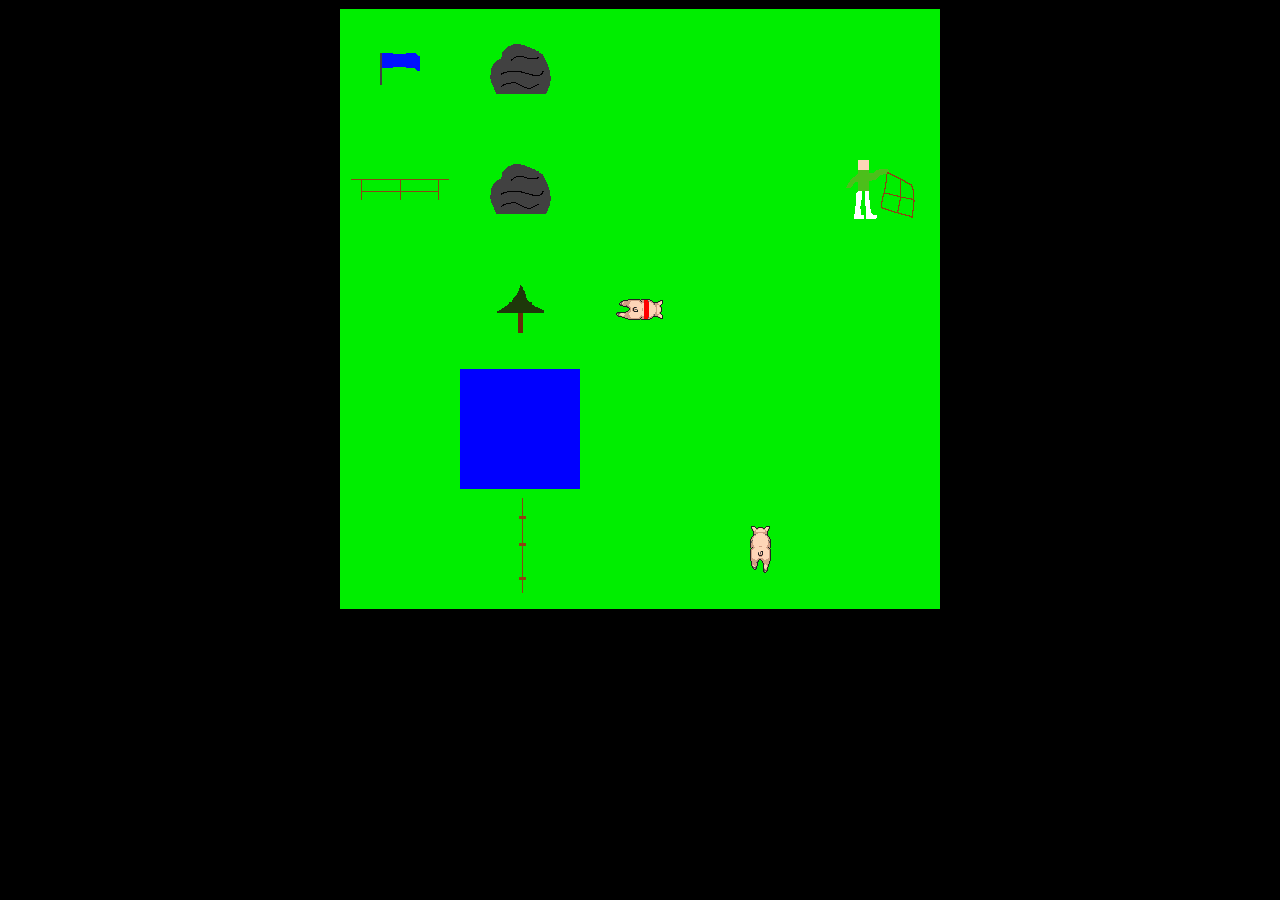
<file: albertsadventure/index.html>
<!DOCTYPE html>
  <html lang="en">
  <head>
    <meta charset="utf-8">
    <title>Albert and Simon's Adventure</title>
    
    <!-- include an external style sheet -->
    <link rel="stylesheet" href="style.css">  
    

  </head>
  
  <body>
    <div id="gameBoard">
      
    <div></div>
    <div></div>
    <div></div>
    <div></div>
    <div></div>

    <div></div>
    <div></div>
    <div></div>
    <div></div>
    <div></div>

    <div></div>
    <div></div>
    <div></div>
    <div></div>
    <div></div>

    <div></div>
    <div></div>
    <div></div>
    <div></div>
    <div></div>

    <div></div>
    <div></div>
    <div></div>
    <div></div>
    <div></div>

    </div>


    <script src=game.js></script>
  </body>
  
</html>
</file>
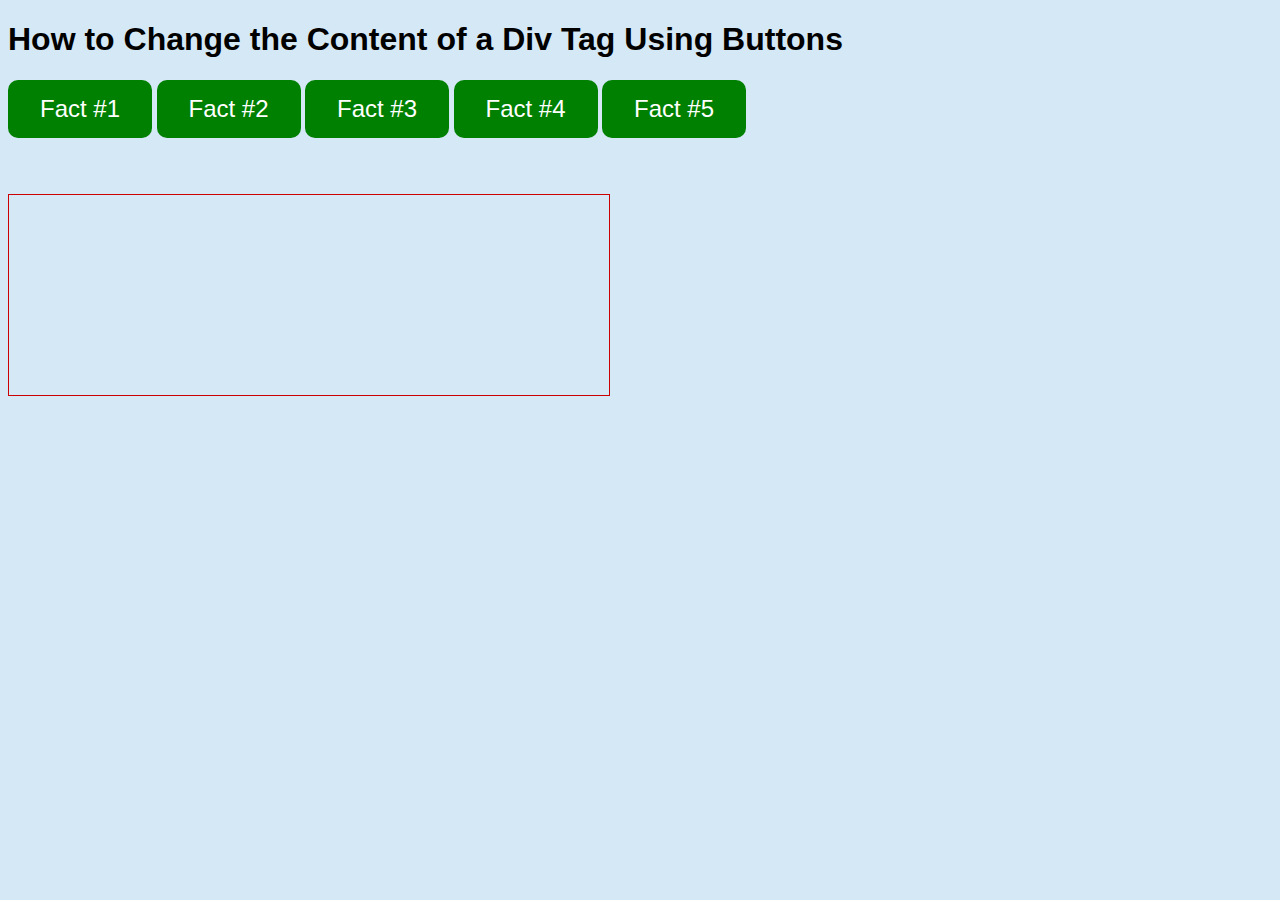
<file: jstester/index.html>
<!DOCTYPE html>
  <html lang="en">
  <head>
    <meta charset="utf-8">
    <title>5 Facts</title>
    
    <!-- include an external style sheet -->
    <link rel="stylesheet" href="style.css">  
    
    <!-- include an external JavaScript file -->
    <script src="jssampler.js"></script>
  </head>
  
  <body>
    <h1>How to Change the Content of a Div Tag Using Buttons</h1>
    <button class="button" type="button" onclick="changeDisplay('Superman didnt always fly')">Fact #1</button>
    <button class="button" type="button" onclick="changeDisplay('The first computer was invented in the 1940s.')">Fact #2</button>
    <button class="button" type="button" onclick="changeDisplay('Space smells like seared steak.')">Fact #3</button>
    <button class="button" type="button" onclick="changeDisplay('The longest wedding veil was the same length as 63.5 football fields.')">Fact #4</button>
    <button class="button" type="button" onclick="changeDisplay('The unicorn is the national animal of Scotland.')">Fact #5</button>

    <br><br><br>

  <div id="output"></div>

  </body>
  
</html>
</file>
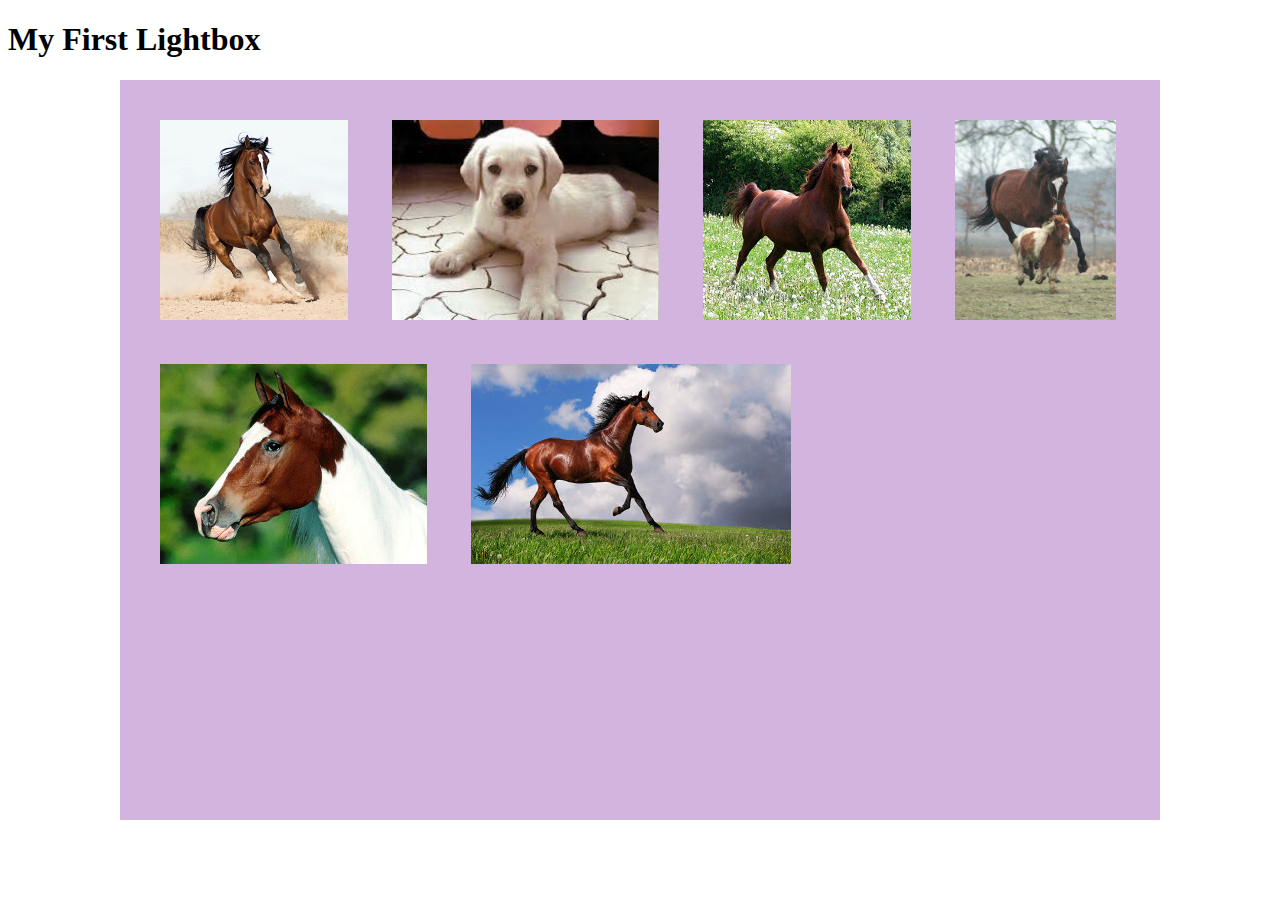
<file: LightBoxStarterCode/index.html>
<!DOCTYPE html>
<html lang="en">
  <head>
    <meta charset="utf-8">
    <title>Lightbox Exercise</title>
    <link rel="stylesheet" href="lightbox.css">
    <script src="lightbox.js"></script>
  </head>
  <body>
    <!-- page content -->
    <h1>My First Lightbox</h1>
	
	<div id="main">
		<img class="thumb" src="images/arabian-thumb.jpg" alt="bay arabian cantering"
				onclick="displayLightBox('arabian.jpg','bay arabian cantering')">
		<img class="thumb" src="images/dog-thumb.jpg" alt="yellow lab puppy"
				onclick="displayLightBox('dog.jpg','Yellow lab puppy')">
		<img class="thumb" src="images/horse-thumb.jpg" alt="black horse"
				onclick="displayLightBox('horse.jpg','Yellow lab puppy')">
		<img class="thumb" src="images/horseandpony-thumb.jpg" alt="horse and pony"
				onclick="displayLightBox('horseandpony.jpg','horse and pony')">
		<img class="thumb" src="images/pinto-thumb.jpg" alt="horse"
				onclick="displayLightBox('pinto.jpg','horse')">
		<img class="thumb" src="images/tb-thumb.jpg" alt="running horse"
				onclick="displayLightBox('tb.jpg','running horse')">
	</div>

	<div id="lightbox" class="hidden"></div>

	<div id="positionBigImage">

		<div id="boundaryBigImage" class="hidden">
			<img id="x" src="images/x.png" alt="close"
				onclick="displayLightBox('','')">
			<img id="bigImage" src="images/arabian.jpg" alt="bay arabian cantering">

		</div>
	
	</div>


  </body>
</html>
</file>
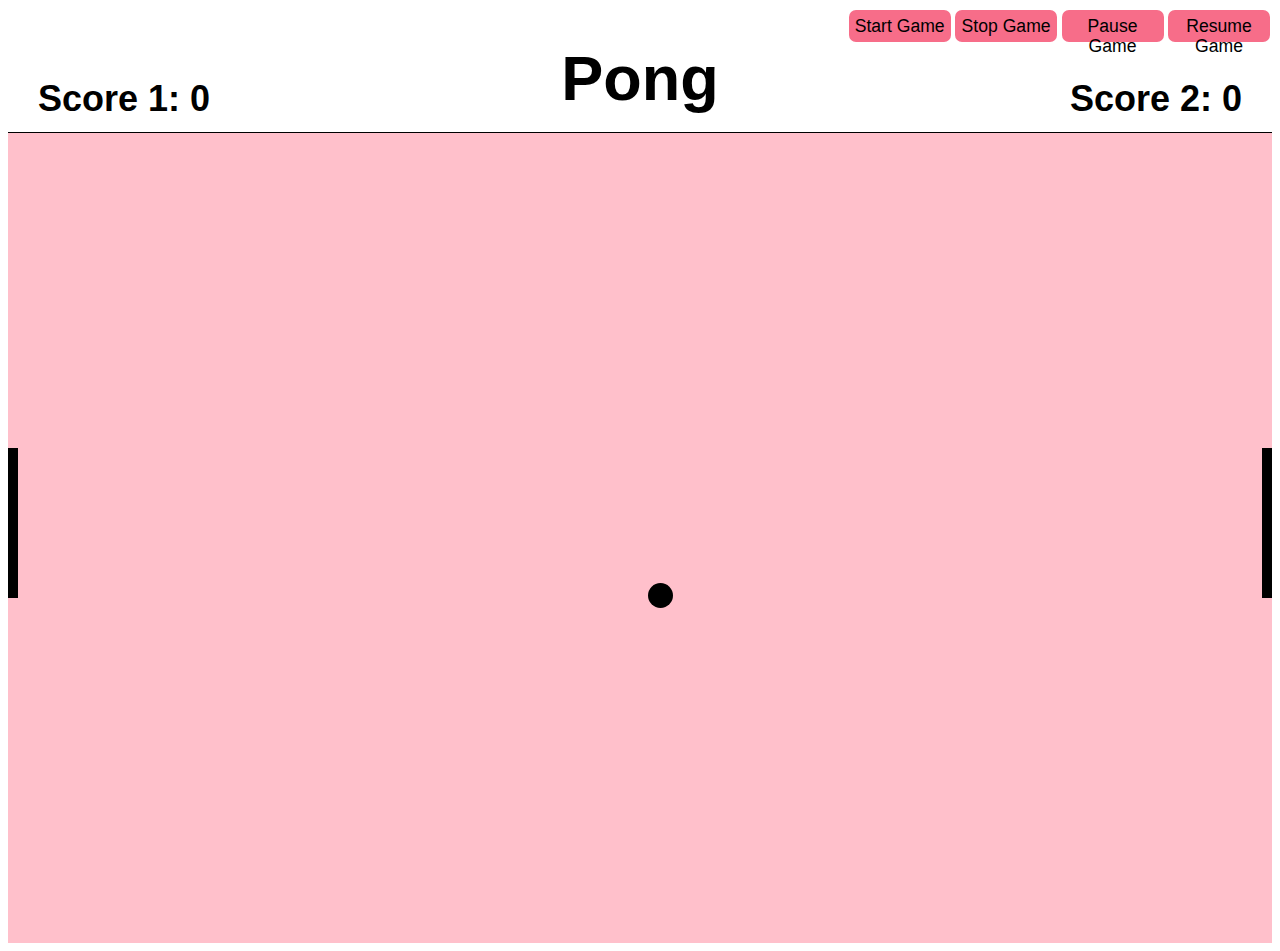
<file: pong/index.html>
<!DOCTYPE html>
  <html lang="en">
  <head>
    <meta charset="utf-8">
    <title>Pong</title>
    
    <!-- include an external style sheet -->
    <link rel="stylesheet" href="pong.css">  
    <link rel='icon' href='favicon.ico' type='image/x-icon'/>

   
  </head>
  
  <body>

    <div id="controlpanel">
      <div onclick="startGame()" id="start" class="controls">
        Start Game</div>
      <div onclick="stopGame()" id="stop" class="controls">
        Stop Game</div>
      <div onclick="pauseGame()" id="pause" class="controls">
        Pause Game</div>
      <div onclick="resumeGame()" id="resume" class="controls">
        Resume Game</div>
    </div>


  	<div id="header">
  		<h1 id="title">Pong</h1>
  		<h2 id="left">Score 1: <span id="score1">0</span></h2>
  		<h2 id="right">Score 2: <span id="score2">0</span></h2>
  	</div>

  	<div id="gameBoard">
  		<div id="paddle1" class="paddle">
  		</div>

  		<div id="ball">
  		</div>

  		<div id="paddle2" class="paddle">
  		</div>

  	</div>

    <div id="lightbox" class="hidden"></div>

    <div id="positionMessage">
      <div id="boundaryMessage" class="hidden">
        <img id="x" src="x.png" alt="close" onclick="continueGame()">
        <h1 class="titletext" id="message1">&nbsp;</h1>
        <p class="titletext" id="message2"></p>

      </div>
    </div>

    <!-- include an external JavaScript file -->
    <script src="pong.js"></script>

  </body>
  
</html>
</file>
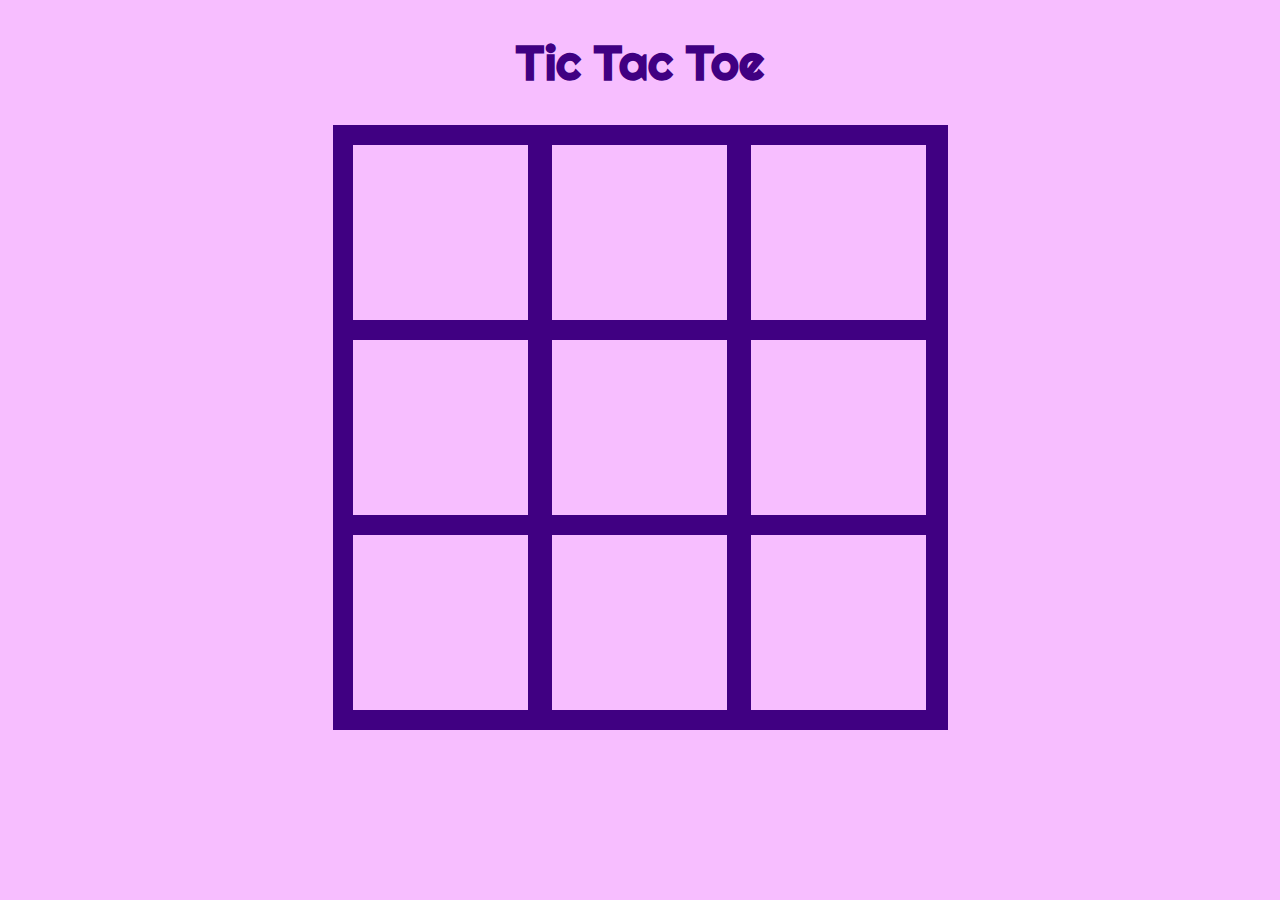
<file: tic tac toe/index.html>
<!DOCTYPE html>
  <html lang="en">
  <head>
    <meta charset="utf-8">
    <title>Tic Tac Toe</title>
    
    <!-- include an external style sheet -->
    <link rel="stylesheet" href="tictactoe.css">  
    
    <!-- include an external JavaScript file -->
    <script src="tictactoe.js"></script>
  </head>
  
  <body>
    <h1 class="titletext">Tic Tac Toe</h1>
    <div id="main">
      <div id="one" class="box" onclick="playerTakeTurn(this)"></div>
      <div id="two" class="box" onclick="playerTakeTurn(this)"></div>
      <div id="three" class="box" onclick="playerTakeTurn(this)"></div>
      <br>
      <div id="four" class="box" onclick="playerTakeTurn(this)"></div>
      <div id="five" class="box" onclick="playerTakeTurn(this)"></div>
      <div id="six" class="box" onclick="playerTakeTurn(this)"></div>
      <br>
      <div id="seven" class="box" onclick="playerTakeTurn(this)"></div>
      <div id="eight" class="box" onclick="playerTakeTurn(this)"></div>
      <div id="nine" class="box" onclick="playerTakeTurn(this)"></div>
    </div>

    <div id="controls" class="hidden">
      <button id="newbutton" onclick="newGame()">Start New Game
      </button>
    </div>



    <div id="lightbox" class="hidden"></div>

    <div id="positionMessage">
      <div id="boundaryMessage" class="hidden">
        <img id="x" src="images/x.png" alt="close" onclick="continueGame()">
        <h1 class="titletext" id="message">&nbsp;</h1>
        <p class="titletext" id="message2"></p>


     </div>
    </div>

  </body>


</html>
</file>
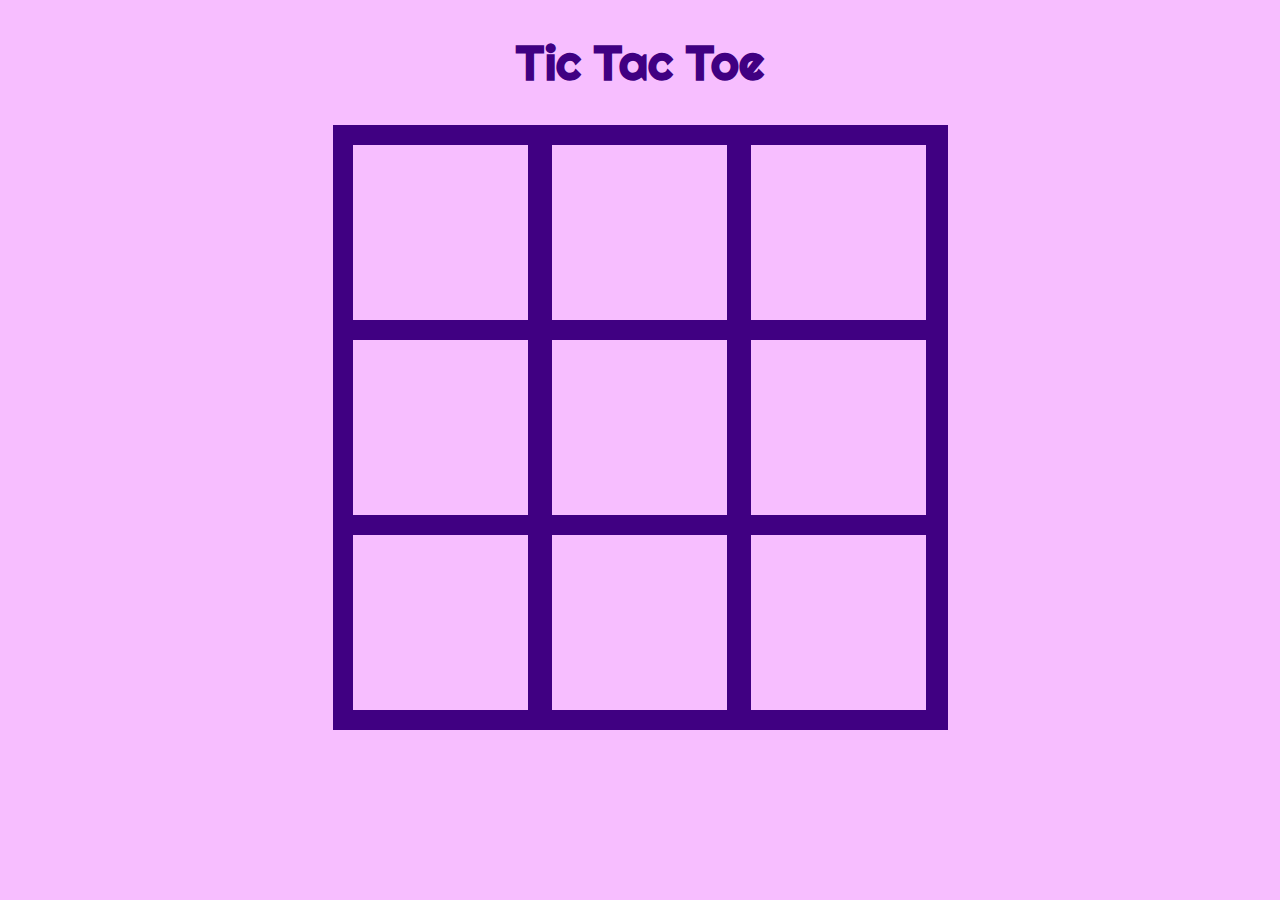
<file: tic tac toe/tic tac toe/index.html>
<!DOCTYPE html>
  <html lang="en">
  <head>
    <meta charset="utf-8">
    <title>Tic Tac Toe</title>
    
    <!-- include an external style sheet -->
    <link rel="stylesheet" href="tictactoe.css">  
    
    <!-- include an external JavaScript file -->
    <script src="tictactoe.js"></script>
  </head>
  
  <body>
    <h1 class="titletext">Tic Tac Toe</h1>
    <div id="main">
      <div id="one" class="box" onclick="playerTakeTurn(this)"></div>
      <div id="two" class="box" onclick="playerTakeTurn(this)"></div>
      <div id="three" class="box" onclick="playerTakeTurn(this)"></div>
      <br>
      <div id="four" class="box" onclick="playerTakeTurn(this)"></div>
      <div id="five" class="box" onclick="playerTakeTurn(this)"></div>
      <div id="six" class="box" onclick="playerTakeTurn(this)"></div>
      <br>
      <div id="seven" class="box" onclick="playerTakeTurn(this)"></div>
      <div id="eight" class="box" onclick="playerTakeTurn(this)"></div>
      <div id="nine" class="box" onclick="playerTakeTurn(this)"></div>
    </div>

    <div id="lightbox" class="hidden"></div>

    <div id="positionMessage">
      <div id="boundaryMessage" class="hidden">
        <img id="x" src="images/x.png" alt="close" onclick="continueGame()">
        <h1 class="titletext" id="message"></h1>
        <p class="titletext" id="message2"></p>


     </div>
    </div>

  </body>


</html>
</file>
<file: albertsadventure/style.css>
body {
	background-color:black;
}

#gameBoard {
	border:1px solid black;
	display:grid;
	grid-template-columns: 120px 120px 120px 120px 120px;
	grid-template-rows: 120px 120px 120px 120px 120px;
	justify-content: center;
	width:600px;
	height:600px;

	margin-left: auto;
	margin-right:auto;
}

#gameBoard div{
	background-color:#00EE00;
	background-repeat:no-repeat;
	background-size:cover;
}

.rider {
	background-image:url("images/rider.png");
}

.tree {
	background-image:url("images/tree.png");
}

.flag {
	background-image:url("images/flag.png");
}

.rock {
	background-image:url("images/rock.png");
}

.fenceup {
	background-image:url("images/fenceu.png");
}

.fenceside {
	background-image:url("images/fence.png");
}

/* .water {
	background-image:url("images/water.png");
} */

.pigup {
	background-image:url("images/pigu.png");
}

.pigleft {
	background-image:url("images/pigl.png");
}

.pigright {
	background-image:url("images/pigr.png");
}

.pigdown {
	background-image:url("images/pigd.png");
}

.goodpigup {
	background-image:url("images/gpigu.png");
}

.goodpigleft {
	background-image:url("images/gpigl.png");
}

.goodpigright {
	background-image:url("images/gpigr.png");
}

.goodpigdown {
	background-image:url("images/gpigd.png");
}

.badpigup {
	background-image:url("images/bpigu.png");
}

.badpigleft {
	background-image:url("images/bpigl.png");
}

.badpigright {
	background-image:url("images/bpigr.png");
}

.badpigdown {
	background-image:url("images/bpigd.png");
}

.fencejumpup {
	background-image:url("images/fencejumpu.png");
}

.fencejumpleft {
	background-image:url("images/fencejumpl.png");
}

.fencejumpright {
	background-image:url("images/fencejumpr.png");
}

.fencejumpdown {
	background-image:url("images/fencejumpd.png");
}

.bridge {
	background-color:#800020 !important;
}

.water {
	background-color:blue !important;
}
</file>
<file: jstester/style.css>
body {
	background-color: #d5e8f6;
	font-family:Verdana,sans-serif;
}

#output{
	width:600px;
	height:200px;
	border:thin solid #CC0000;
}

.button {
	color:white;
	background-color: green;
	border:none;
	outline: none;
	padding:15px 32px;
	font-size:1.5em;
	font-family:Verdana,sans-serif;
	border-radius:10px;
	transition-duration:0.4s;
	margin-bottom: 20px;
 }

.button:hover{
	background-color: black;

}
</file>
<file: pong/pong.css>
body {
	font-family:Dancing script, Arial, cursive;
}

#gameBoard{
	width: 100%;
	height:90vh;
	background-color:pink;
	position:relative;
}



#header {
	width:100%;
	height:10vh;
	background-color: white;
	border-bottom:thin solid black;
	position: relative;
	font-family: 'Dancing script', Arial, cursive;
}

#header h2 {
	position: absolute;
	bottom:10px;
	margin-bottom:2px;
	font-size: 4vh;
}

#header #left {
	left:30px;
}

#header #right {
	right:30px;
}

#title {
	text-align: center;
	font-size: 7vh;
}

.paddle {
	width:10px;
	height:150px;
	background-color: black;
}

#paddle1 {
	position:absolute;
	left:0px;
	top:35vh;
}

#paddle2 {
	position:absolute;
	right:0px;
	top:35vh;
}

#ball {
	position:absolute;
	left:50vw;
	top:50vh;
	width:25px;
	height:25px;
	background-color:black;
	border-radius:50%;
}
#controlpanel {
	position:absolute;
	top:10px;
	right:10px;
	z-index:1;
}

.controls {
	display:inline-block;
	padding:6px;
	width:90px;
	height:20px;
	background-color: #f76d89;
	color:black;
	vertical-align: top;
	text-align: center;
	line-height:20px;
	font-size:1.1em;
	border-radius: 7px;
}

.hidden {
	display:none;
}

.unhidden {
	display:block;
}

#lightbox {
	position:fixed;
	top: 0px;
	left: 0px;
	width: 100%;
	height:100%;
	background-color: rgba(0,0,0,0.4);
	z-index:2;
}

#x {
	position:absolute;
	top:10px;
	right:10px;
	width:30px;
	height:30px;
	z-index:2;
}

#positionMessage{
	position:absolute;
	top:45px;
	left:0px;
	width:100%;
	font-size:1.5em;
}

#boundaryMessage{
	position:relative;
	margin-left: auto;
	margin-right: auto;
	width:600px;
	height:200px;
	background-color:rgba(255,255,255,0.9);
	z-index:1;
	padding:30px;
	border:thick solid black;
	z-index:3;
}
</file>
<file: tic tac toe/tictactoe.css>
@import url('https://fonts.googleapis.com/css2?family=Righteous&display=swap');

.box{
	height: 175px;
	width: 175px;
	background-color: #f7beff;
	display:inline-block;
	margin:10px;
	vertical-align:top;
	text-align:center;
	line-height:175px;
	font-size:100px;
}


.titletext{
	text-align: center;
	color:#400082;
}

h1.titletext {font-size:3em}
p.titletext{font-size:2em;}


#main {
	position: relative;
	margin-left: auto;
	margin-right: auto;
	height:585px;
	width:595px;
	background-color: #400082;
	padding:10px;

}
body{
	background-color: #f7beff;
	font-family: 'Righteous', Arial, cursive;
}

.hidden {
	display:none;
}

.unhidden {
	display:block;
}

#lightbox {
	position:fixed;
	top: 0px;
	left: 0px;
	width: 100%;
	height:100%;
	background-color: rgba(0,0,0,0.4);
}

#x {
	position:absolute;
	top:10px;
	right:10px;
	width:30px;
	height:30px;
	z-index:2;
}

#positionMessage{
	position:absolute;
	top:45px;
	left:0px;
	width:100%;
}

#boundaryMessage{
	position:relative;
	margin-left: auto;
	margin-right: auto;
	width:600px;
	height:200px;
	background-color:rgba(255,255,255,0.9);
	z-index:1;
	padding:30px;
	border:thick solid #400082;
}

#controls {
	position:fixed;
	top:0px;
	left:0px;
	width:100%;
	height:100%;
}

#newbutton {
	position:absolute;
	top:15px;
	right:15px;
	height:40px;
	width:100px;
	background-color:#cd4dcc;
	color:#400082;
}
</file>
<file: tic tac toe/tic tac toe/tictactoe.css>
@import url('https://fonts.googleapis.com/css2?family=Righteous&display=swap');

.box{
	height: 175px;
	width: 175px;
	background-color: #f7beff;
	display:inline-block;
	margin:10px;
	vertical-align:top;
	text-align:center;
	line-height:175px;
	font-size:100px;
}


.titletext{
	text-align: center;
	color:#400082;
}

h1.titletext {font-size:3em}
p.titletext{font-size:2em;}


#main {
	position: relative;
	margin-left: auto;
	margin-right: auto;
	height:585px;
	width:595px;
	background-color: #400082;
	padding:10px;

}
body{
	background-color: #f7beff;
	font-family: 'Righteous', Arial, cursive;
}

.hidden {
	display:none;
}

.unhidden {
	display:block;
}

#lightbox {
	position:fixed;
	top: 0px;
	left: 0px;
	width: 100%;
	height:100%;
	background-color: rgba(0,0,0,0.4);
}

#x {
	position:absolute;
	top:10px;
	right:10px;
	width:30px;
	height:30px;
	z-index:2;
}

#positionMessage{
	position:absolute;
	top:45px;
	left:0px;
	width:100%;
}

#boundaryMessage{
	position:relative;
	margin-left: auto;
	margin-right: auto;
	width:600px;
	height:200px;
	background-color:rgba(255,255,255,0.9);
	z-index:1;
	padding:30px;
	border:thick solid #400082;
}
</file>
